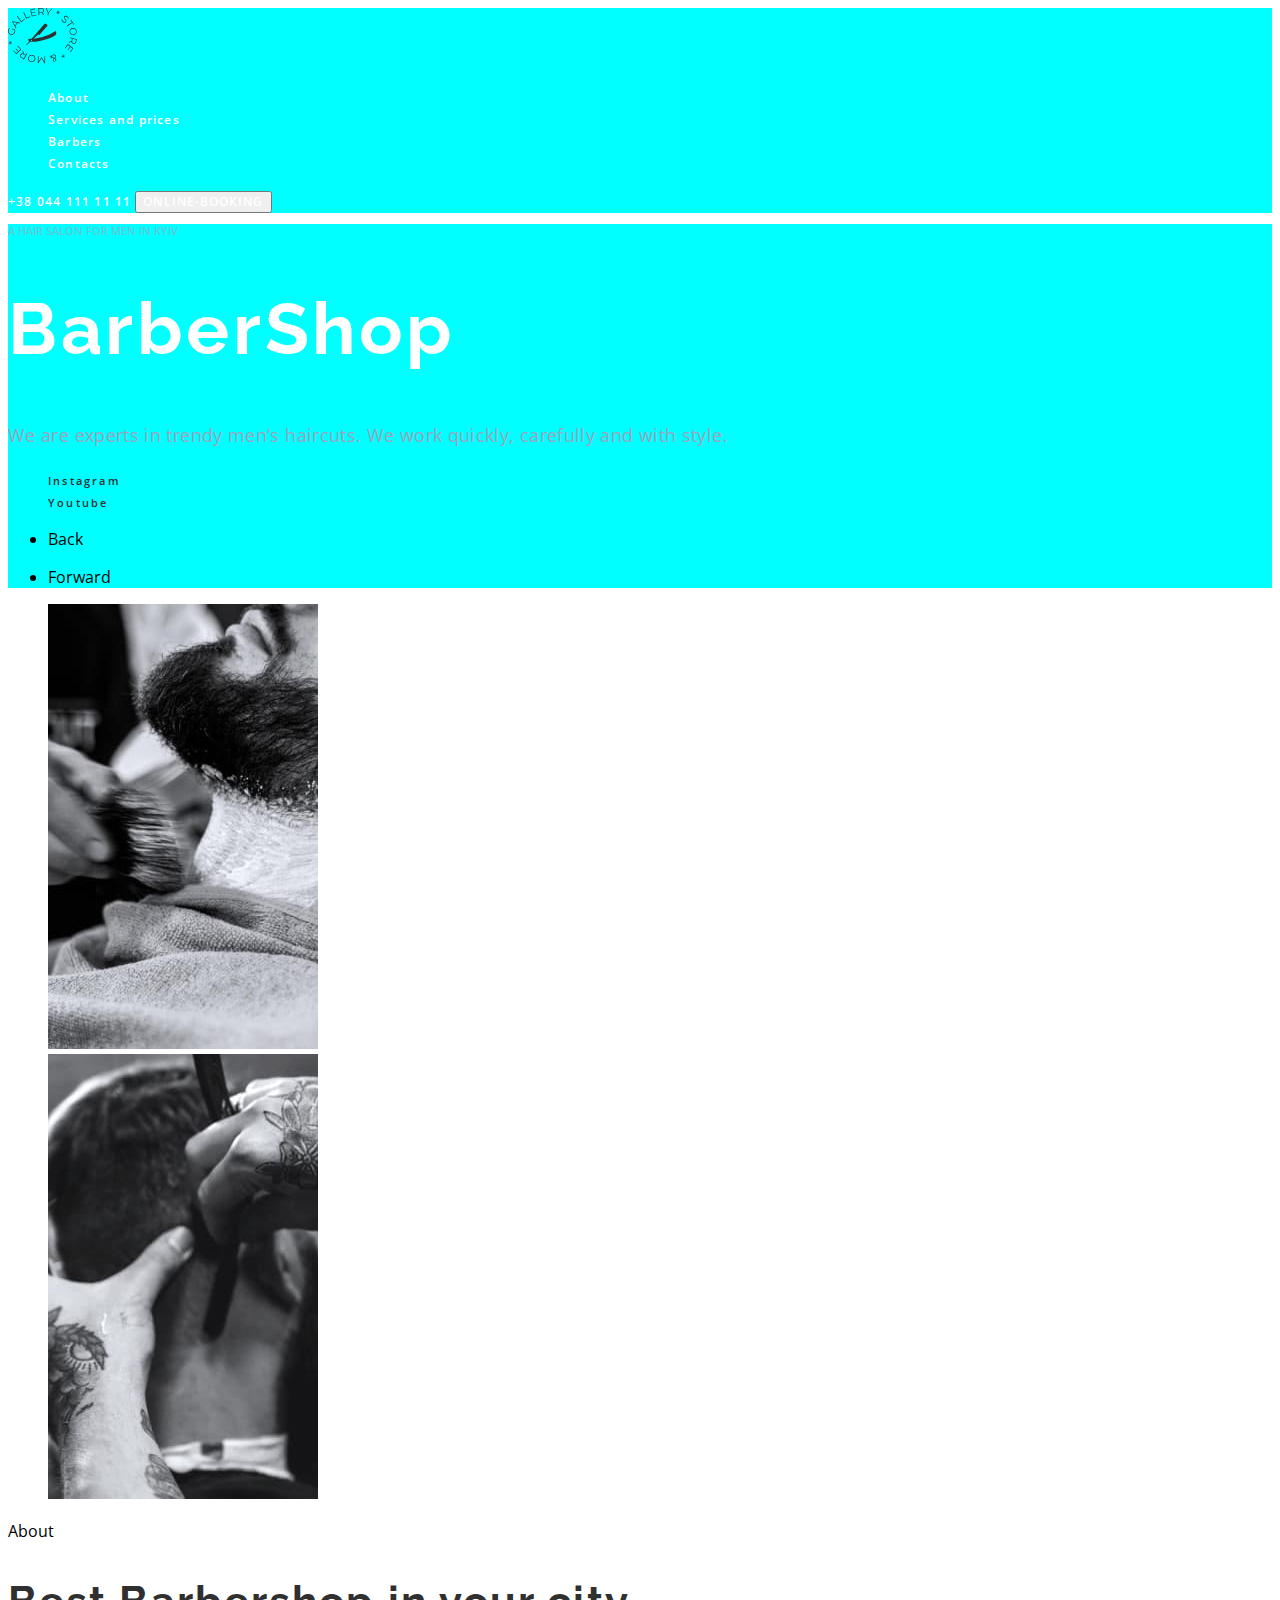
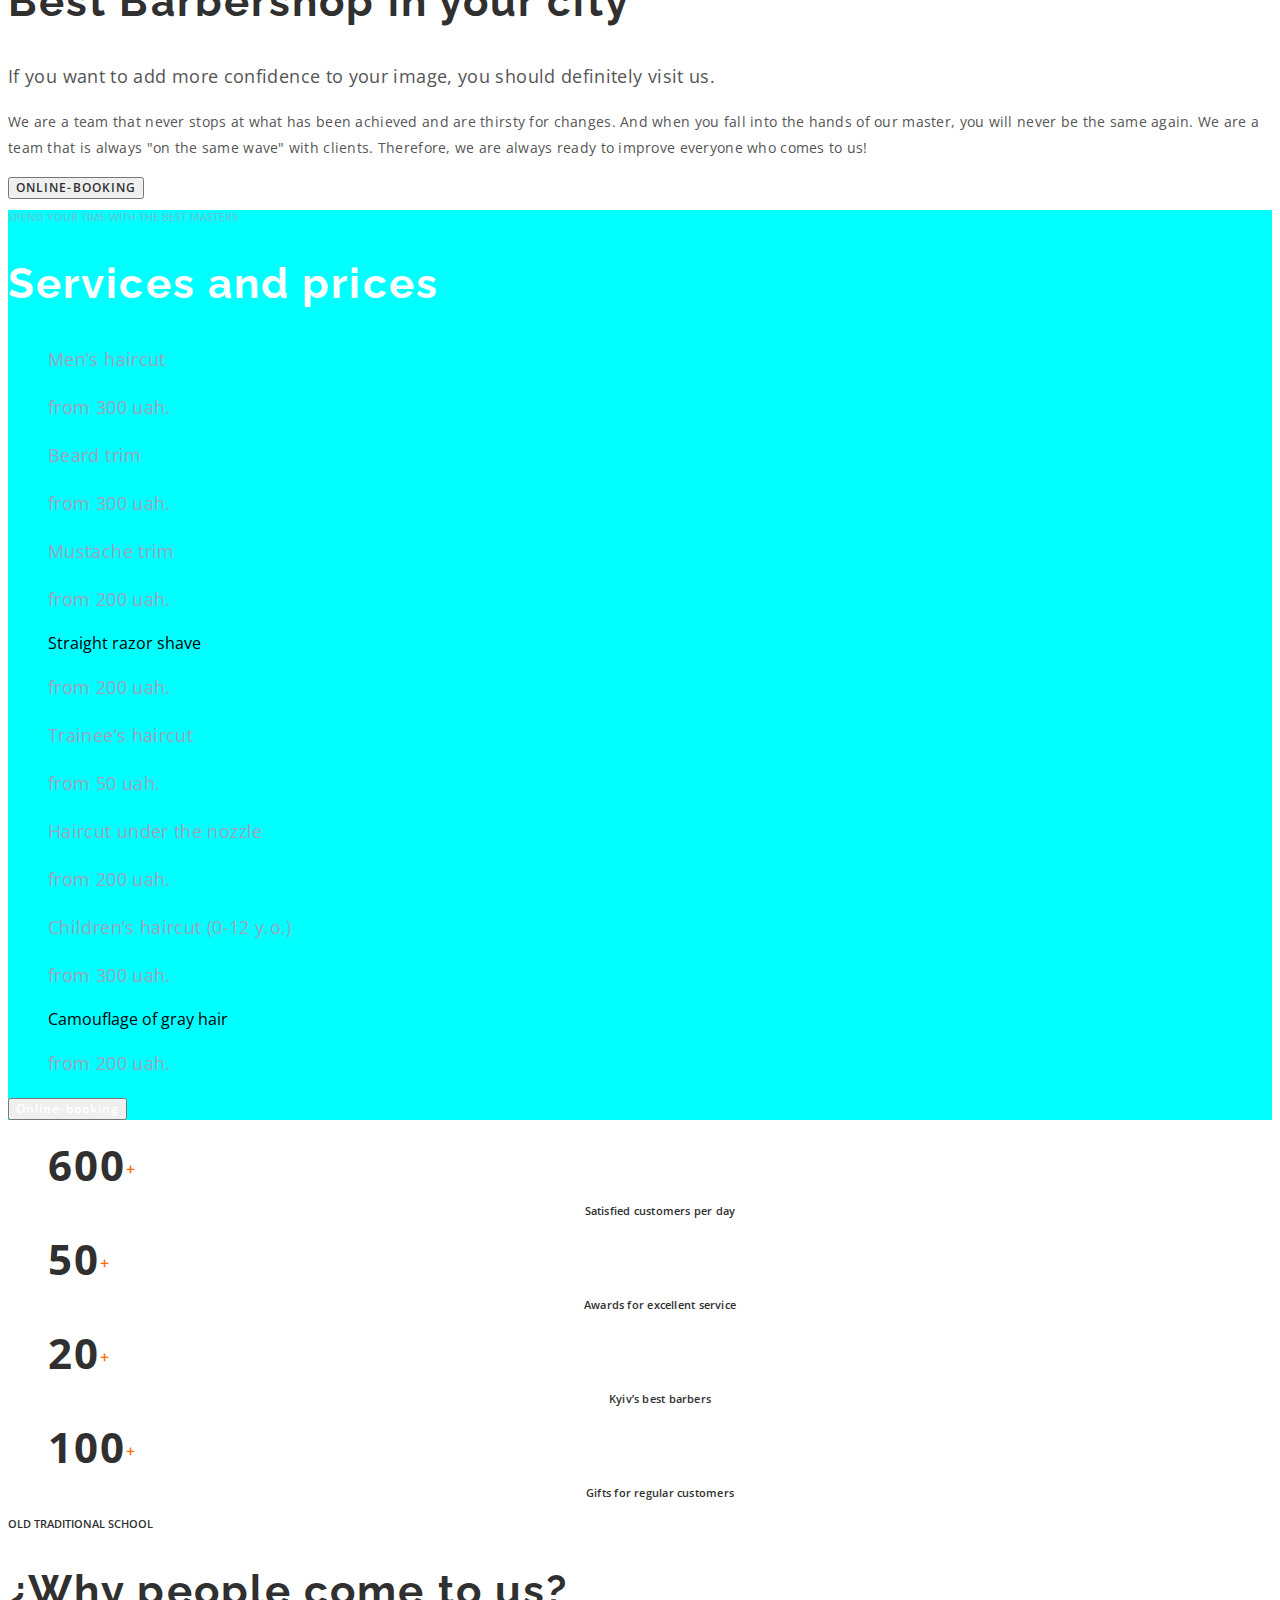
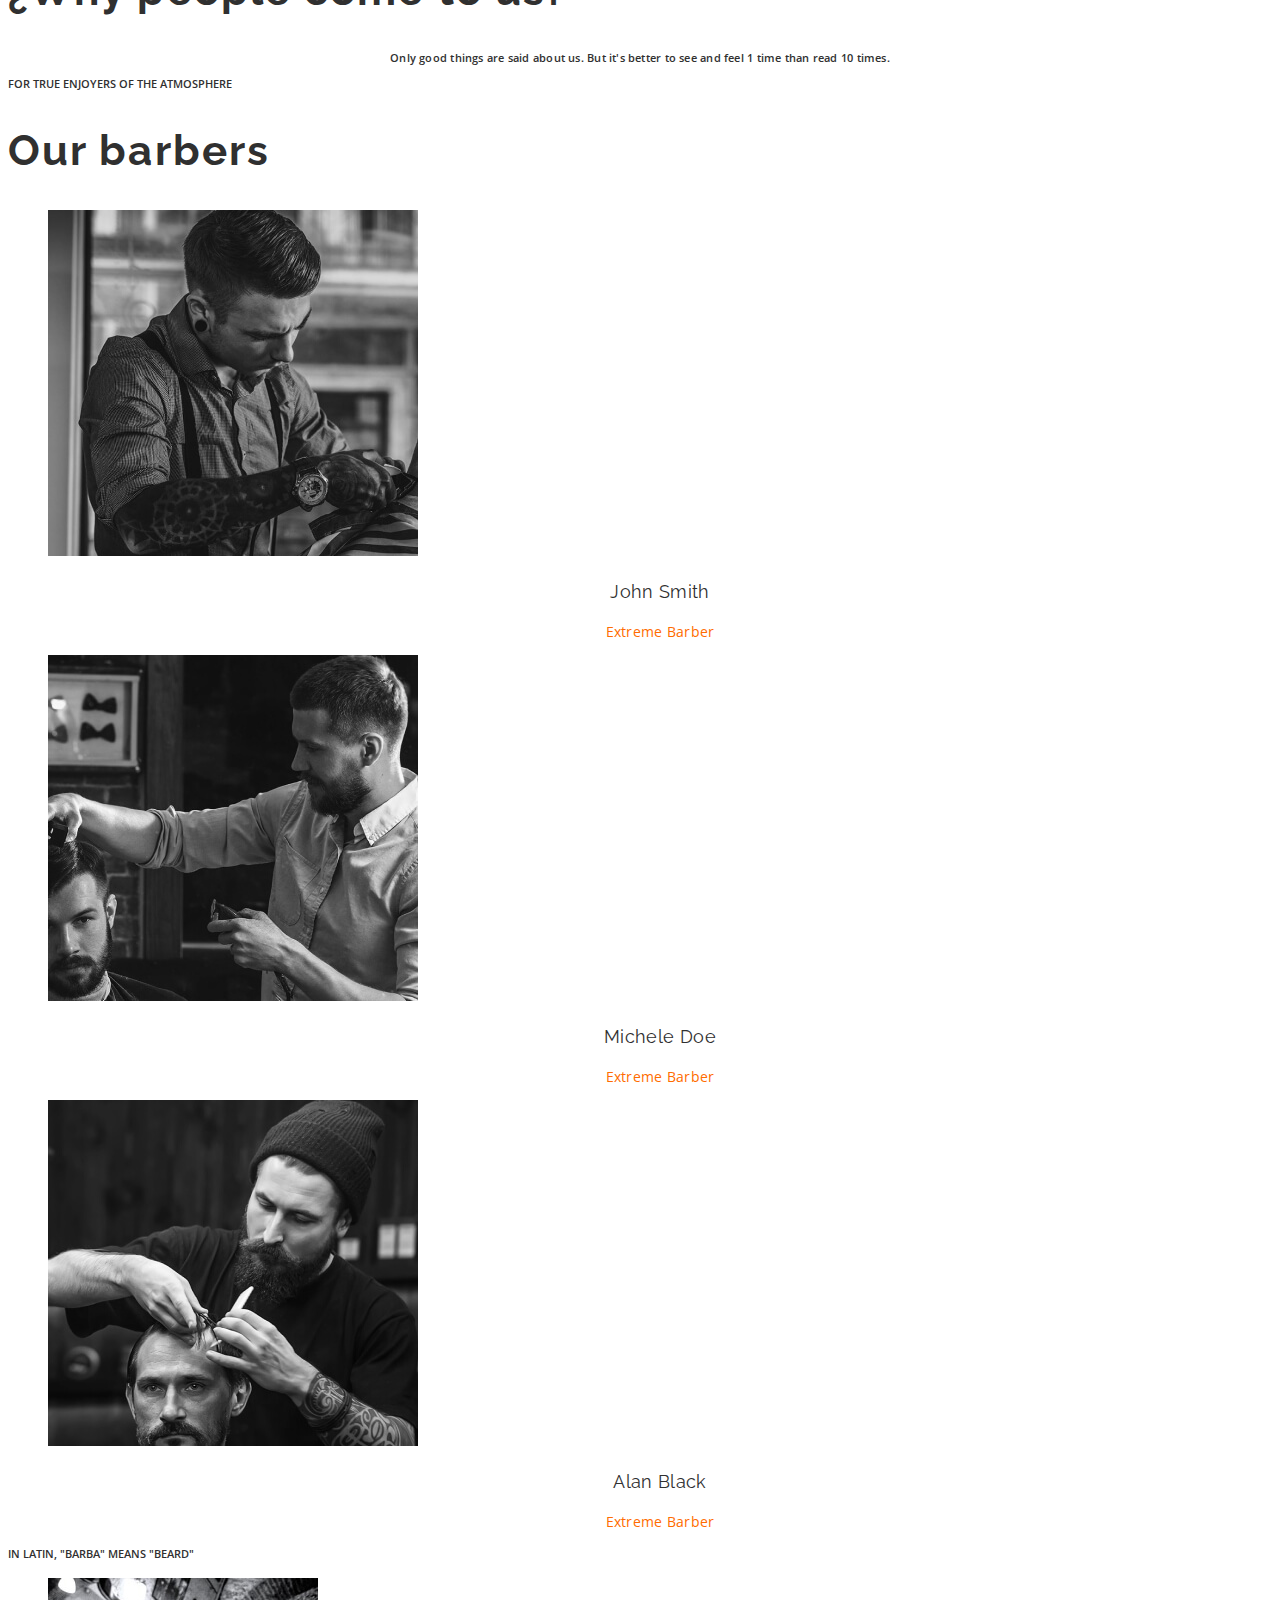
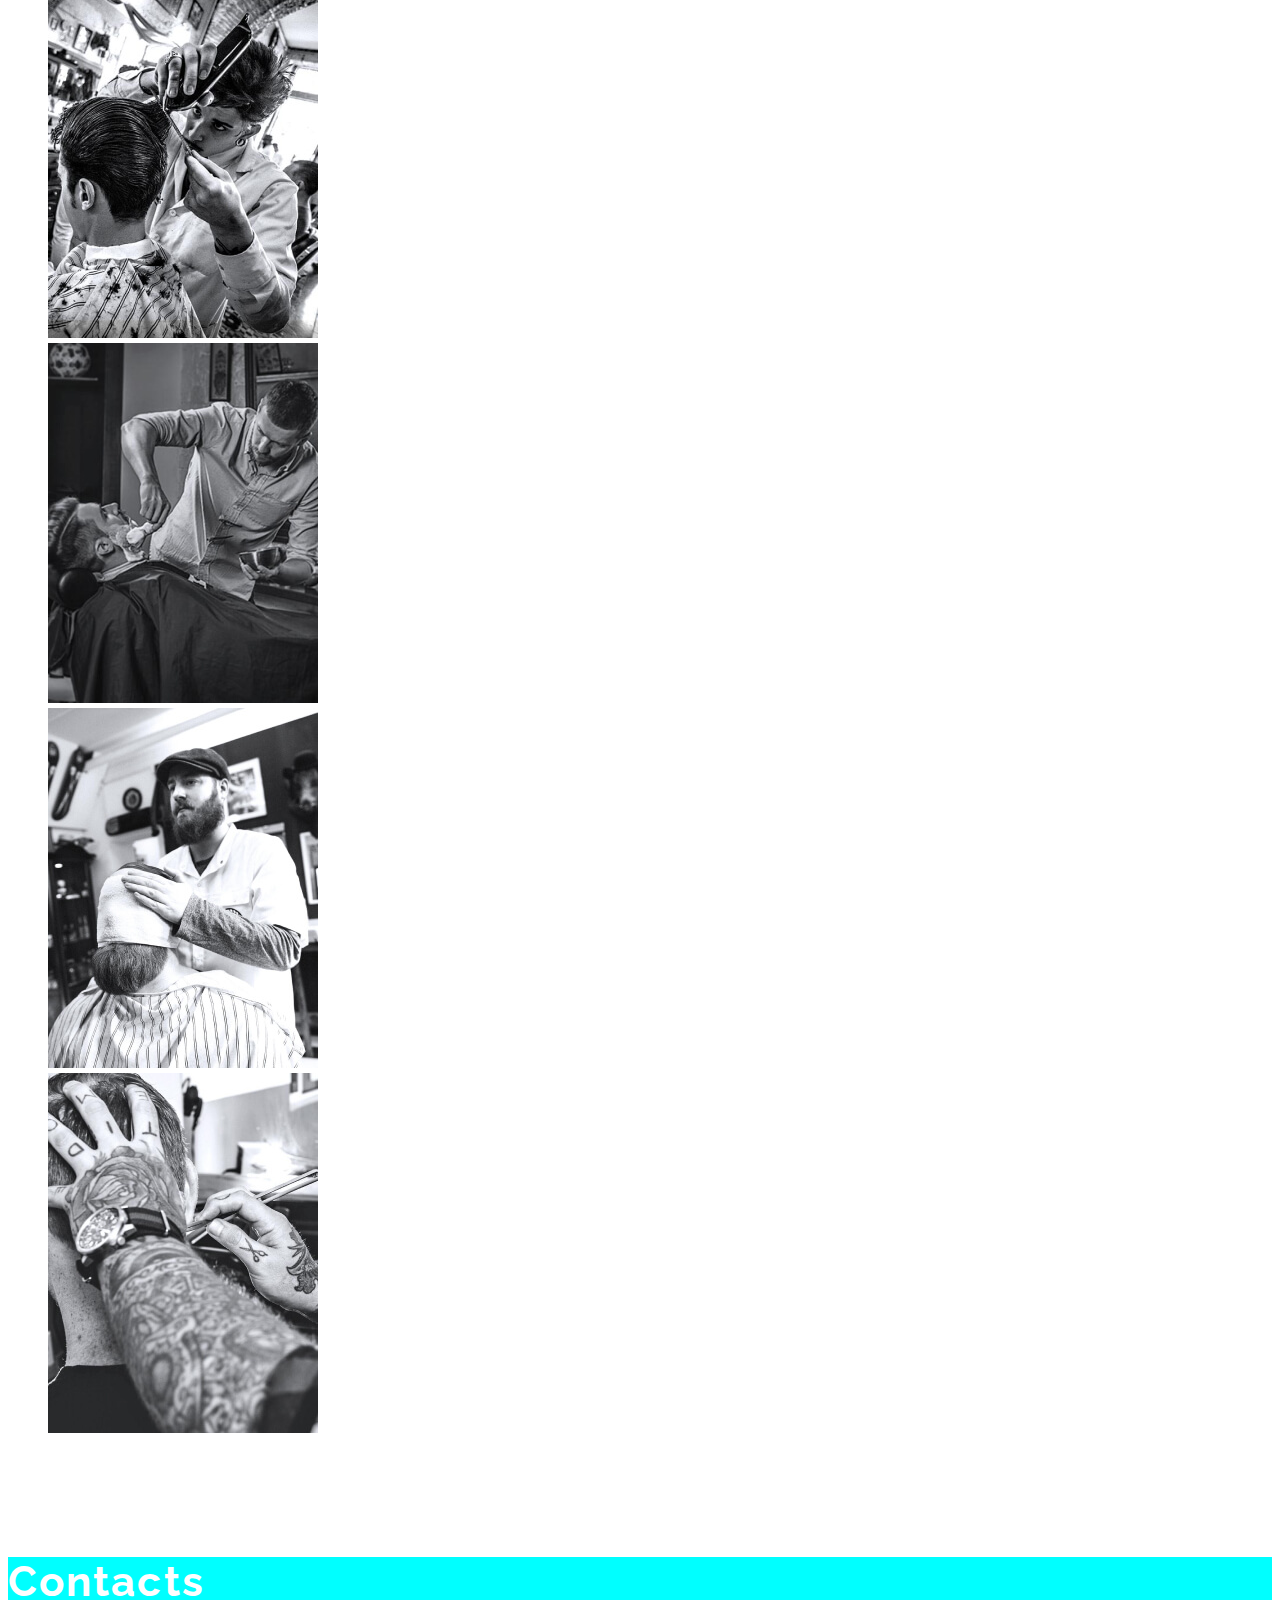
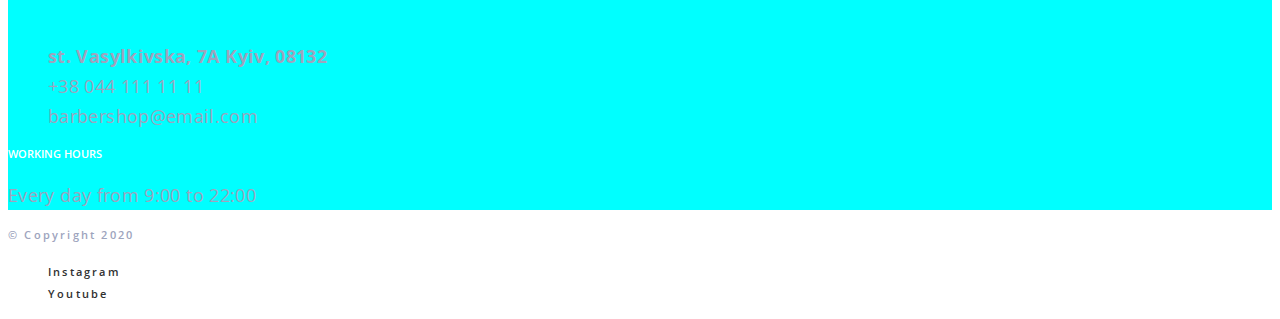
<file: index.html>
<!DOCTYPE html>
<html lang="en">
<head>
    <meta charset="UTF-8">
    <meta http-equiv="X-UA-Compatible" content="IE=edge">
    <meta name="viewport" content="width=device-width, initial-scale=1.0">
    <title>BarberShop</title>
    <link rel="preconnect" href="https://fonts.googleapis.com">
    <link rel="preconnect" href="https://fonts.gstatic.com" crossorigin>
    <link href="https://fonts.googleapis.com/css2?family=Open+Sans:wght@400;600;700&family=Raleway:wght@700&display=swap" rel="stylesheet"> 
    <link rel="stylesheet" href="./css/style.css">
</head>
<body>
    <header>
        <a href="./index.html" class="header-link link">
            <img src="./img/logo.svg" alt="logo">
        </a>
        <nav>
            <ul class="list">
                <li><a href="" class="header-link link">About</a></li>
                <li><a href="" class="header-link link">Services and prices</a></li>
                <li><a href="" class="header-link link">Barbers</a></li>
                <li><a href="" class="header-link link">Contacts</a></li>
             </ul>
        </nav>
        <a href="tel:+380441111111" class="link header-tel">+38 044 111 11 11</a>
        <button type="button" class="btn header-btn">ONLINE-BOOKING</button>
    </header>
    <main>
        <section class="hero">
            <p class="hero-pre-title">A hair salon for men in Kyiv</p>
            <h1 class="hero-title">BarberShop</h1>
            <p class="hero-text">We are experts in trendy men’s haircuts.
                We work quickly, carefully and with style.</p>
            <ul class="list">
                <li><a href="" rel="noopener noreferrer nofollow" class="hero-link link">Instagram</a></li>
                <li><a href="" rel="noopener noreferrer nofollow" class="hero-link link">Youtube</a></li>
            </ul>
            <ul>
                <li>
                    <p>Back</p>
                </li>
                <li>
                    <p>Forward</p>
                </li>
            </ul>
        </section>
        <section class="about">
            <ul class="about-list list">
                <li class="about-items"><img src="./img/img1.jpg" alt="beard"></li>
                <li class="about-items"><img src="./img/img2.jpg" alt="a haircut"></li>
            </ul>         
            <p class="about- class="benefits-pre-title"sub-title">About</p>
            <h2 class="about-title">Best Barbershop in your city</h2>
            <p class="about-after-title">If you want to add more confidence to your image, you should definitely visit us.</p>
            <p class="about-text">We are a team that never stops at what has been achieved and are thirsty for changes. And when you fall into the hands of our master, you will never be the same again. We are a team that is always "on the same wave" with clients. Therefore, we are always ready to improve everyone who comes to us!</p>
            <button type="button" class="btn about-btn">ONLINE-BOOKING</button>
        </section>
        <section class="prices">
            <p class="prices-pre-title">Spend your time with the best masters</p>
            <h2 class="prices-title">Services and prices</h2>
            <ul class="list">
                <li class="prices-items">
                    <p class="prices-elem">Men’s haircut</p>
                    <p class="prices-elem">from 300 uah.</p>
                </li>
                <li class="prices-items">
                    <p class="prices-elem">Beard trim</p>
                    <p class="prices-elem">from 300 uah.</p>
                </li>
                <li class="prices-items">
                    <p class="prices-elem">Mustache trim</p>
                    <p class="prices-elem">from 200 uah.</p>
                </li>
                <li class="prices-items"
                    <p class="prices-elem">Straight razor shave</p>
                    <p class="prices-elem">from 200 uah.</p>
                </li>
            </ul>
            <ul class="list">
                <li class="prices-items">
                    <p class="prices-elem">Trainee’s haircut</p>
                    <p class="prices-elem">from 50 uah.</p>
                </li>
                <li class="prices-items">
                    <p class="prices-elem">Haircut under the nozzle</p>
                    <p class="prices-elem">from 200 uah.</p>
                </li>
                <li class="prices-items">
                    <p class="prices-elem">Children’s haircut (0-12 y.o.)</p>
                    <p class="prices-elem">from 300 uah.</p>
                </li>
                <li class="prices-items"
                    <p class="prices-elem">Camouflage of gray hair</p>
                    <p class="prices-elem">from 200 uah.</p>
                </li>
            </ul>
            <button type="button" class="btn prices-btn">Online-booking</button>
        </section>
        <section class="benefits">
            <ul class="list benefits-list">
                <li class="benefits-items">
                    <span>600</span><sup>+</sup>
                    <p class="benefits-text">Satisfied customers per day</p>
                </li>
                <li class="benefits-items">
                    <span>50</span><sup>+</sup>
                    <p class="benefits-text">Awards for excellent service</p>
                </li>
                <li class="benefits-items">
                    <span>20</span><sup>+</sup>
                    <p class="benefits-text">Kyiv’s best barbers</p>
                </li>
                <li class="benefits-items">
                    <span>100</span><sup>+</sup>
                    <p class="benefits-text">Gifts for regular customers</p>
                </li>
            </ul>
            <p class="benefits-pre-title">Old traditional school</p>
            <h2 class="benefits-title">¿Why people come to us?</h2>
            <p class="benefits-text">Only good things are said about us. But it's better to see and feel 1 time than read 10 times. </p>
        </section>
        <section class="barbers">
            <p class="barbers-pre-title">For true enjoyers of the atmosphere</p>
            <h2 class="barbers-title">Our barbers</h2>
            <ul class="list">
                <li class="barbers-items">
                    <img src="./img/Extreme_Barber_1.jpg" alt="John Smith" width="370" height="346">
                    <h3 class="barbers-name">John Smith</h3>
                    <p class="barbers-info">Extreme Barber</p>
                </li>
                <li class="barbers-items">
                    <img src="./img/Extreme_Barber_2.jpg" alt="Michele Doe" width="370" height="346">
                    <h3 class="barbers-name">Michele Doe</h3>
                    <p class="barbers-info">Extreme Barber</p>
                </li>
                <li class="barbers-items">
                    <img src="./img/Extreme_Barber_3.jpg" alt="Alan Black" width="370" height="346">
                    <h3 class="barbers-name">Alan Black</h3>
                    <p class="barbers-info">Extreme Barber</p>
                </li>
            </ul>
        </section>
        <section class="gallery">
            <h2 class="visualli-hidden">Gallery</h2>
            <p class="gallery-pre-title">IN LATIN, "BARBA" MEANS "BEARD"</p>
            <ul class="list">
                <li><img src="./img/gallery_1.jpg" alt="gallery image" width="270" height="360"></li>
                <li><img src="./img/gallery_2.jpg" alt="gallery image" width="270" height="360"></li>
                <li><img src="./img/gallery_3.jpg" alt="gallery image" width="270" height="360"></li>
                <li><img src="./img/gallery_4.jpg" alt="gallery image" width="270" height="360"></li>
            </ul>
        </section>
        <section class="form">
            <h2 class="form-title">Online-booking</h2>
        </section>
        <section class="contacts">
            <h2 class="contacts-title">Contacts</h2>
            <address>
                <ul class="list">
                    <li class="contacts-items"><a href="https://maps.visicom.ua/i/ADR3K0MXUA1OM8SS01?lang=uk" target="_blank" rel="noopener noreferrer nofollow" class="contacts-link link contacts-addres">st. Vasylkivska, 7A
                        Kyiv, 08132</a></li>
                    <li class="contacts-items"><a href="tel:+380441111111" class="contacts-link link">+38 044 111 11 11</a></li>
                    <li class="contacts-items"><a href="mailto:barbershop@email.com" class="contacts-link link">barbershop@email.com</a></li>
                </ul>
            </address>
            <p class="contacts-pre-title">Working hours</p>
            <p class="contacts-text">Every day from 9:00 to 22:00</p>
        </section>
    </main>
    <footer class="footer">
        <p class="footer-copi">&#169; Copyright 2020</p>
        <ul class="list">
            <li class="footer-items"><a href="" rel="noopener noreferrer nofollow" class="footer-links link">Instagram</a></li>
            <li class="footer-items"><a href="" rel="noopener noreferrer nofollow" class="footer-links link">Youtube</a></li>
        </ul>
    </footer>
    
</body>
</html>
</file>
<file: css/style.css>
:root {
    --text-color: #303030;
    --text-color-two: #FFFFFF;
    --secondary-text-color: #555555;
    --accent-color-text: #9DA4BD;
    --accent-color: #FF6C00;
}
body {
    font-family: 'Open Sans', sans-serif;
    background: #FFFFFF;
}
h1, h2, h3, h4 {
    font-family: 'Raleway', sans-serif;
}
.btn {
    font-family: inherit;
    font-weight: 600;
    font-size: 12px;
    line-height: 1.33;
    letter-spacing: 0.09em;
}
.btn:hover,
.btn:focus {
    background-color: var(--accent-color)
}
.visualli-hidden {
    position: absolute;
    width: 1px;
    height: 1px;
    margin: -1px;
    border: 0;
    padding: 0;
    white-space: nowrap;
    overflow: hidden;
}
/* ----------header----------- */
header {
    background-color: aqua;
}
.header-link {
    font-weight: 600;
    font-size: 12px;
    line-height: 1.33;
    letter-spacing: 0.1em;
    color: var(--text-color-two);
}
.header-tel {
    font-weight: 600;
    font-size: 12px;
    line-height: 1.33;
    letter-spacing: 0.1em;
    color: var(--text-color-two);
}
.header-btn {
    color: var(--text-color-two);
}
.header-link:hover,
.header-link:focus {
    color: var(--accent-color)
}
.header-tel:hover,
.header-tel:focus {
    background-color: var(--accent-color)
}
.link {
    text-decoration: none;
}
.list {
    list-style: none;
}
/* -----------hero------------ */
.hero {
    background-color: aqua;
}
.hero-pre-title {
    font-weight: 600;
    font-size: 11px;
    line-height: 1.36;
    text-transform: uppercase;
    color: rgba(157, 164, 189, 0.6);
}
.hero-title {
    font-weight: 700;
    font-size: 72px;
    line-height: 1.18;
    letter-spacing: 0.05em;
    color: var(--text-color-two);
}
.hero-text {
    font-weight: 400;
    font-size: 18px;
    line-height: 1.67;
    letter-spacing: 0.02em;
    color: var(--accent-color-text)
}
.hero-link {
    font-weight: 600;
    font-size: 11px;
    line-height: 1.36;
    letter-spacing: 0.2em;
    color: var(--text-color)
}
.hero-link:hover,
.hero-link:focus {
    color: var(--accent-color)
}
/* -----------about-------------- */
.about-pre-title {
    font-weight: 600;
    font-size: 11px;
    line-height: 1.36;
    text-transform: uppercase;
    color: var(--text-color)
}
.about-title {
    font-size: 42px;
    line-height: 49px;
    letter-spacing: 0.05em;
    color: var(--text-color)
}
.about-after-title {
    font-weight: 400;
    font-size: 18px;
    line-height: 1.67;
    letter-spacing: 0.02em;
    color: var(--secondary-text-color)
}
.about-text {
    font-weight: 400;
    font-size: 14px;
    line-height: 1.86;
    letter-spacing: 0.02em;
    color: var(--secondary-text-color)
}
.about-btn {
    color: var(--text-color)
}
/* ------------prices------------- */
.prices {
    background-color: aqua;
}
.prices-pre-title {
    font-weight: 600;
    font-size: 11px;
    line-height: 1.36;
    text-transform: uppercase;
    color: rgba(157, 164, 189, 0.6);
}
.prices-title {
    font-weight: 700;
    font-size: 42px;
    line-height: 1.16;
    letter-spacing: 0.05em;
    color: var(--text-color-two)
}
.prices-elem {
    font-weight: 400;
    font-size: 18px;
    line-height: 1.67;
    letter-spacing: 0.02em;
    color: var(--accent-color-text)
}
.prices-items {

}
.prices-btn {
    color: var(--text-color-two)
}
/* ------------benefits------------ */
.benefits-pre-title {
    font-weight: 600;
    font-size: 11px;
    line-height: 1.36;
    text-transform: uppercase;
    color: var(--text-color)
}
.benefits-title {
    font-size: 42px;
    line-height: 1.16;
    letter-spacing: 0.05em;
    color: var(--text-color)
}
.benefits-text {
    font-size: 18px;
    line-height: 1.67;
    letter-spacing: 0.02em;
    color: var(--secondary-text-color)
}
.benefits-items > span {
    font-weight: 700;
    font-size: 42px;
    line-height: 1.36;
    text-align: center;
    letter-spacing: 0.05em;
    color: var(--text-color)
}
.benefits-items > sup {
    font-weight: 600;
    font-size: 16px;
    line-height: 1.38;
    text-align: center;
    color: var(--accent-color)
}
.benefits-text {
    font-weight: 600;
    font-size: 11px;
    line-height: 1.36;
    text-align: center;
    color: var(--text-color)
}
.barbers-pre-title {
    font-weight: 600;
    font-size: 11px;
    line-height: 1.36;
    text-transform: uppercase;
    color: var(--text-color)
}
.barbers-title {
    font-size: 42px;
    line-height: 1.16;
    letter-spacing: 0.05em;
    color: var(--text-color)
}
/* ----------barbers---------- */
.barbers-pre-title {
    font-weight: 600;
    font-size: 11px;
    line-height: 1.36;
    text-transform: uppercase;
    color: var(--text-color)
}
.barbers-title {
    font-size: 42px;
    line-height: 1.16;
    letter-spacing: 0.05em;
    color: var(--text-color)
}
.barbers-name {
    font-weight: 400;
    font-size: 18px;
    line-height: 1.39;
    text-align: center;
    letter-spacing: 0.02em;
    color: var(--text-color)
}
.barbers-info {
    font-size: 14px;
    line-height: 1.36;
    text-align: center;
    letter-spacing: 0.02em;
    color: var(--accent-color)
}
/* ----------gallery---------- */
.gallery-pre-title {
    font-weight: 600;
    font-size: 11px;
    line-height: 1.36;
    text-transform: uppercase;
    color: var(--text-color)
}
/* ----------form------------ */
.form-title {
    font-weight: 700;
    font-size: 42px;
    line-height: 1.17;
    letter-spacing: 0.05em;
    color: var(--text-color-two)
}
/* ----------contacts--------- */
.contacts {
    background-color: aqua;
}
.contacts-title {
    font-size: 42px;
    line-height: 1.17;
    letter-spacing: 0.05em;
    color: var(--text-color-two)
}
.contacts-link {
    font-style: normal;
    font-size: 18px;
    line-height: 1.67;
    letter-spacing: 0.02em;
    color: var(--accent-color-text)
}
.contacts-addres {
    font-weight: 700;
    font-size: 18px;
    line-height: 1.67;
    letter-spacing: 0.02em;
    color: var(--accent-color-text)
}
.contacts-pre-title {
    font-weight: 600;
    font-size: 11px;
    line-height: 1.36;
    text-transform: uppercase;
    color: var(--text-color-two)
}
.contacts-text {
    font-size: 18px;
    line-height: 1.67;
    letter-spacing: 0.02em;
    color: var(--accent-color-text)
}
/* ----------footer------- */
.footer-copi {
    font-weight: 600;
font-size: 11px;
line-height: 1.36;
letter-spacing: 0.2em;
color: var(--accent-color-text)
}
.footer-links {
font-weight: 600;
font-size: 11px;
line-height: 1.36;
letter-spacing: 0.2em;
color: var(--text-color)
}
.footer-links:hover,
.footer-links:focus {
    color: var(--accent-color)
}
</file>
